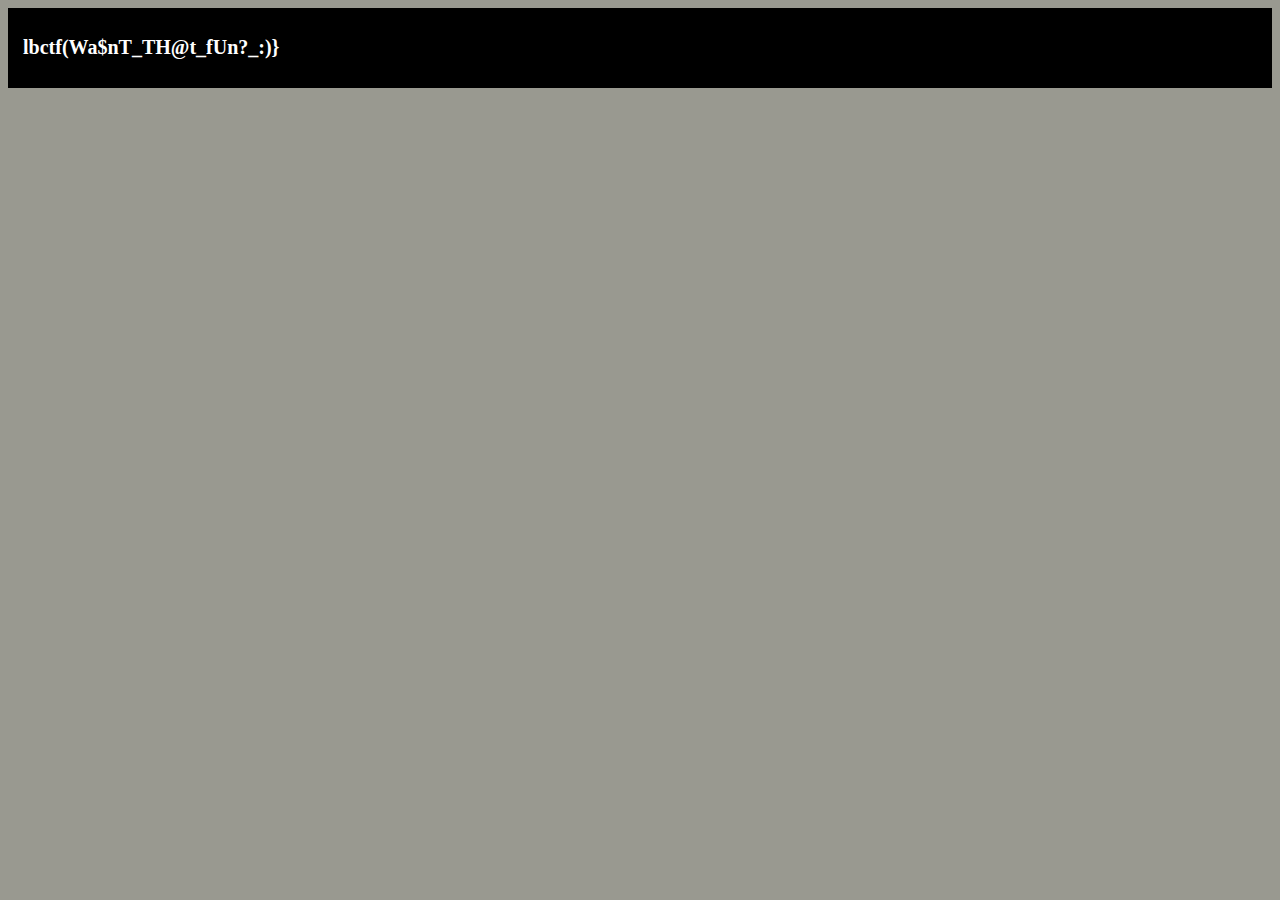
<file: LBC2 Challenges/WebEx 2/Website Files/youFoundMe.html>
<!DOCTYPE html>
<html>
  <head>
    <meta charset="utf-8">
    <meta name="viewport" content="width=device-width">
    <title>My Cool Webserver</title>
    <link href="style.css" rel="stylesheet" type="text/css" />
  </head>
  <body bgcolor = "#99999">
    <div class="header">
      <h1>lbctf(Wa$nT_TH@t_fUn?_:)}</h1>
    </div>
  </body>
</html>
</file>
<file: LBC2 Challenges/WebEx 2/Website Files/style.css>
.header {
  padding: 15px;
  text-align: left;
  background: #000000;
  color: white;
  font-size: 10px;
}
</file>
